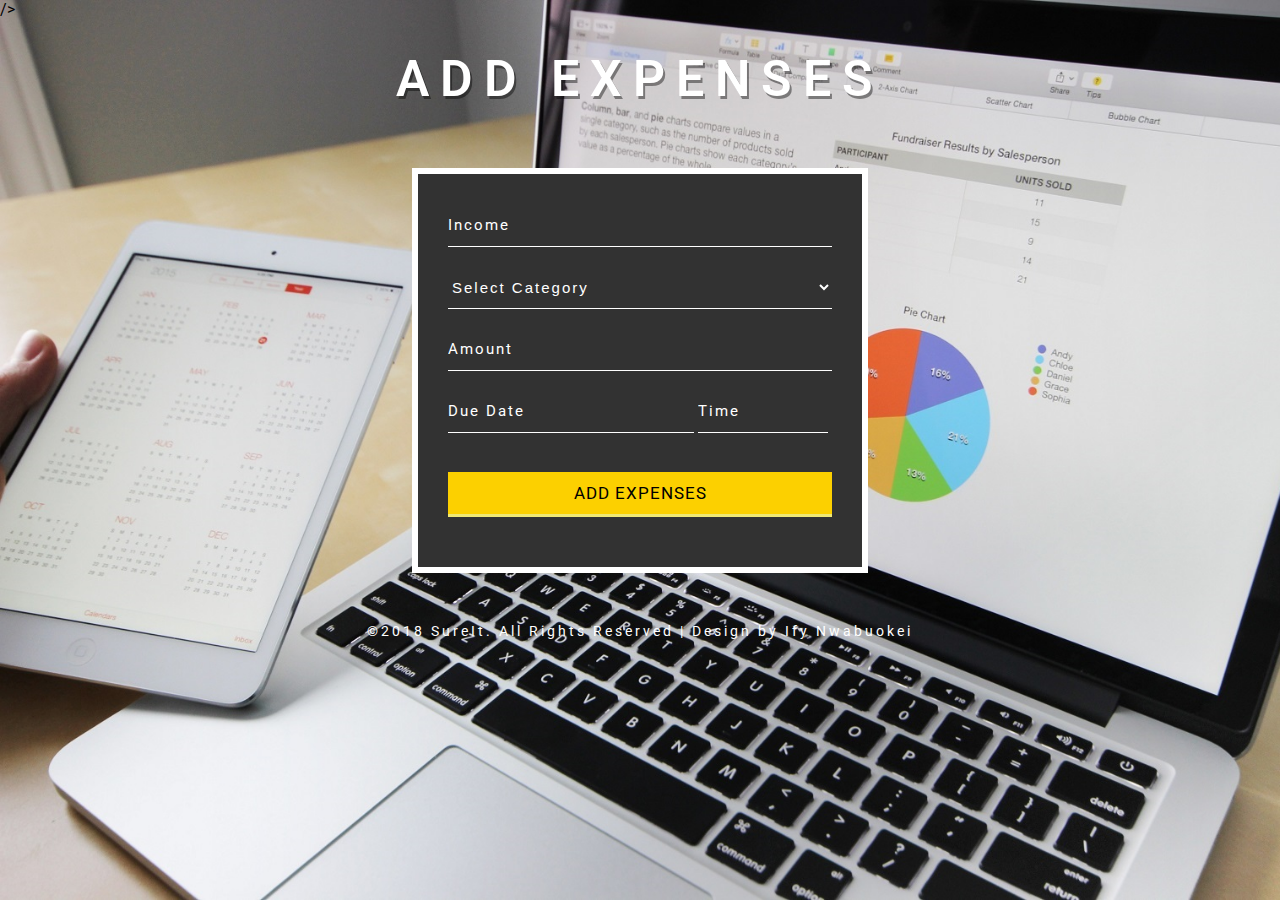
<file: transaction.html>
<!DOCTYPE html>
<html lang="en">

<head>
	<title>SureIt| Add Expenses </title>
	<!-- Meta tags -->
	<meta name="viewport" content="width=device-width, initial-scale=1" />
	<meta http-equiv="Content-Type" content="text/html; charset=utf-8" />
	/>
	<script type="application/x-javascript">
		addEventListener("load", function() { setTimeout(hideURLbar, 0); }, false); function hideURLbar(){ window.scrollTo(0,1); }
	</script>
	<!-- Meta tags -->
	<!--stylesheets-->
	<link href="css/style1.css" rel='stylesheet' type='text/css' media="all">
	<!--//style sheet end here-->
	<!-- Calendar -->
	<link rel="stylesheet" href="css/jquery-ui.css" />
	<!-- //Calendar -->
	<link href="css/wickedpicker.css" rel="stylesheet" type='text/css' media="all" />
	<!-- Time-script-CSS -->

	<link href="//fonts.googleapis.com/css?family=Roboto:300,400,500,700" rel="stylesheet">
</head>

<body>
	<h1 class="header-w3ls">
		Add Expenses</h1>
	<div class="appointment-w3">
		<form action="#" method="post">
			<div class="personal">
			
				<div class="main">
					<div class="form-left-w3l">

						<input type="text" class="top-up" name="name" placeholder="Income" required="">
					</div>
					<div class="form-right-w3ls ">

							<div class="main">

					<div class="form-left-w3l">
						<select class="form-control">
					<option value="">Select Category</option>
						<option>Acecessories</option>
					<option>Nepa Bill</option>
					<option>Children Fee</option>
					<option>Feeding</option>
					<option>Entertainment</option>
					<option>Cosmetics</option>
					<option>Rent</option>
					<option>Car</option>
					<option>Transport</option>
					<option>and more</option>
					</select>
					</div>
				</div>

				<div class="form-left-w3l">

						<input type="email" name="email" placeholder="Amount" required="">
					</div>
				
					</div>
				</div>
				
			</div>
			<div class="information">
				
				
				<div class="main">

					
					<div class="form-left-w3l">
						<input id="datepicker" name="text" type="text" placeholder="Due Date" required="">
						<input type="text" id="timepicker" name="Time" class="timepicker form-control hasWickedpicker" placeholder="Time" required=""
						 onkeypress="return false;">
						<div class="clear"></div>
					</div>
				</div>
				

				
			</div>
			
			
			<div class="btnn">
				<input type="submit" value="Add Expenses">
			</div>
		</form>
	</div>
	<div class="copy">
		<p>&copy;2018 SureIt. All Rights Reserved | Design by Ify Nwabuokei</p>
	</div>
	<!-- js -->
	<script type='text/javascript' src='js/jquery-2.2.3.min.js'></script>
	<!-- //js -->
	<!-- Calendar -->
	<script src="js/jquery-ui.js"></script>
	<script>
		$(function () {
			$("#datepicker,#datepicker1,#datepicker2,#datepicker3").datepicker();
		});
	</script>
	<!-- //Calendar -->
	<!-- Time -->
	<script type="text/javascript" src="js/wickedpicker.js"></script>
	<script type="text/javascript">
		$('.timepicker,.timepicker1').wickedpicker({ twentyFour: false });
	</script>
	<!-- //Time -->

</body>

</html>
</file>
<file: css/style1.css>
html,body,div,span,applet,object,iframe,h1,h2,h3,h4,h5,h6,p,blockquote,pre,a,abbr,acronym,address,big,cite,code,del,dfn,em,img,ins,kbd,q,s,samp,small,strike,strong,sub,sup,tt,var,b,u,i,dl,dt,dd,ol,nav ul,nav li,fieldset,form,label,legend,table,caption,tbody,tfoot,thead,tr,th,td,article,aside,canvas,details,embed,figure,figcaption,footer,header,hgroup,menu,nav,output,ruby,section,summary,time,mark,audio,video{margin:0;padding:0;border:0;font-size:100%;font:inherit;vertical-align:baseline;}
article, aside, details, figcaption, figure,footer, header, hgroup, menu, nav, section {display: block;}
ol,ul{list-style:none;margin:0px;padding:0px;}
blockquote,q{quotes:none;}
blockquote:before,blockquote:after,q:before,q:after{content:'';content:none;}
table{border-collapse:collapse;border-spacing:0;}
/* start editing from here */
a{text-decoration:none;}
.txt-rt{text-align:right;}/* text align right */
.txt-lt{text-align:left;}/* text align left */
.txt-center{text-align:center;}/* text align center */
.float-rt{float:right;}/* float right */
.float-lt{float:left;}/* float left */
.clear{clear:both;}/* clear float */
.pos-relative{position:relative;}/* Position Relative */
.pos-absolute{position:absolute;}/* Position Absolute */
.vertical-base{	vertical-align:baseline;}/* vertical align baseline */
.vertical-top{	vertical-align:top;}/* vertical align top */
nav.vertical ul li{	display:block;}/* vertical menu */
nav.horizontal ul li{	display: inline-block;}/* horizontal menu */
img{max-width:100%;}
/*end reset*/
html,body{
	padding:0;
	margin:0;
	background:#fff;
font-family: 'Roboto', sans-serif;
 }
body a{
    transition:0.5s all;
	-webkit-transition:0.5s all;
	-moz-transition:0.5s all;
	-o-transition:0.5s all;
	-ms-transition:0.5s all;
	text-decoration:none;
}
body a:hover {
	text-decoration: none;
}

body a:focus, a:hover {
	text-decoration: none;
}
input[type="email"],input[type="text"],input[type=password],
input[type="button"],input[type="submit"],textarea{
font-family: 'Roboto', sans-serif;
	transition:0.5s all;
	-webkit-transition:0.5s all;
	-moz-transition:0.5s all;
	-o-transition:0.5s all;
	-ms-transition:0.5s all;
}
h1,h2,h3,h4,h5,h6{
	margin:0;	
	padding:0;
font-family: 'Roboto', sans-serif;
	letter-spacing:1px;
}	
p{
	margin:0;
	padding:0;
	letter-spacing:1px;
font-family: 'Roboto', sans-serif;
}
ul{
	margin:0;
	padding:0;
}
/*-- //Reset-Code --*/
body {
    background: url(../images/2.jpg);
    background-repeat: no-repeat;
    background-size: cover;
    -webkit-background-size: cover;
    -moz-background-size: cover;
    -o-background-size: cover;
    min-height: 100vh;
}
#background:{
     -webkit-filter: blur(5px); /* Safari 6.0 - 9.0 */
    filter: blur(5px);
}
.appointment-w3 {
    width: 24%;
    margin: 60px auto 50px;
    background-color: #323232;
    padding: 30px 30px;
    border: 6px solid #fff;
}
h1{  padding-top: 31px;}
h1.header-w3ls {
    text-align: center;
    font-weight: 600;
    text-transform: uppercase;
    color: #fff;
    letter-spacing: 11px;
    text-shadow: 2px 3px rgba(0, 0, 0, 0.42);
}
.personal h2,
.information h3,
.passport h3{
  color:#000;
text-align:center;
margin:.5em 0em;
letter-spacing:3px;
}

 select.form-control {
	 outline: none;
    width: 100%;
	height:43px;
	border-radius:0;
	box-sizing: border-box;
 }
 			
.form-left-w3l input[type="text"],
.form-right-w3ls input[type="text"],
.form-left-w3l input[type="email"]
,.form-control-w3l textarea[type="text"],
.form-right-w3ls  input[type="date"],
.form-left-w3l  input[type="date"]{
    -webkit-appearance: none;
    display: inline-block;

}
 select.form-control ,
 .form-left-w3l input[type="text"],
 .form-right-w3ls input[type="text"],
 .form-left-w3l input[type="email"]
,.form-control-w3l textarea,
.form-right-w3ls  input[type="date"],
.form-left-w3l  input[type="date"]
{
 outline: none;
width: 100%;
box-sizing: border-box;
background:transparent;
color: #fff;
letter-spacing:2px;
border:none;
border-bottom:1px solid #fff ;
font-size: 15px;
padding: .8em 0;
margin: 0px 0px 19px;
transition: all 0.5s ease-in-out;
-webkit-transition: all 0.5s ease-in-out;
-moz-transition: all 0.5s ease-in-out;
-o-transition: all 0.5s ease-in-out;
-ms-transition: all 0.5s ease-in-out;
	
}
select.form-control {
    background: #323232;
}
textarea{
    height: 134px;
    padding: 1em;
	overflow: hidden;
	resize:none;
}
input#timepicker,input#timepicker1,input#datepicker,input#datepicker1 {
    display: inline-block;
    height: inherit;
	outline:none;
}
input#datepicker,input#datepicker1 {width:64%;}
input#timepicker,input#timepicker1{width:34%;}
input#datepicker2{width:100%;}
::-webkit-input-placeholder { /* Chrome/Opera/Safari */
     color: #fff;
}
::-moz-placeholder { /* Firefox 19+ */
    color: #fff;
}
:-ms-input-placeholder { /* IE 10+ */
     color: #fff;
}
:-moz-placeholder { /* Firefox 18- */
    color: #fff;
}	
input[type="submit"] {
	    border-radius:0px;
    text-transform: uppercase;
       background:#fcd000;
    color: #000;
    padding:11px 15px;
    border: none;
	border-bottom: 3px solid #efe874;
    font-size: 17px;
    outline: none;
    width: 100%;
    letter-spacing: 1px;
    margin:20px 0px;
    cursor: pointer;
    -webkit-transition: 0.5s all;
    -moz-transition: 0.5s all;
    -o-transition: 0.5s all;
    -ms-transition: 0.5s all;
}
 
	input[type="submit"]:hover {
    color: #000;
    background:#e6d28d;
}
.copy{padding-bottom:30px;}
.copy p{
    margin:0em;
    text-align: center;
    color: white;
    letter-spacing: 3px;
}	
.copy p a{
	  color:#fed136;
	  text-decoration:none;
      }	 
.copy p a:hover{color:#fff;}


/*--responsive--*/
@media(max-width:1920px){
	h1.header-w3ls {
    font-size: 64px;
	}
.copy p {
    font-size: 17px;
}
}
@media(max-width:1680px){
	h1.header-w3ls {
    font-size: 58px;
}
.copy p {
    font-size: 16px;
}
}
@media(max-width:1600px){
	h1.header-w3ls {
    font-size: 50px;
	}
	.copy p {
    font-size: 14px;
	}
}
@media(max-width:1440px){
.appointment-w3 {
    width: 28%;
}
}
@media(max-width:1280px){
.appointment-w3 {
    width: 30%;
}
}
@media(max-width:1080px){
.appointment-w3 {
    width: 35%;
}
}
@media(max-width:1050px){

}
@media(max-width:1024px){
	select.form-control, .form-left-w3l input[type="text"], .form-right-w3ls input[type="text"], .form-left-w3l input[type="email"], .form-control-w3l textarea, 
	.form-right-w3ls input[type="date"], .form-left-w3l input[type="date"] {
    font-size: 14px;
	}
	.appointment-w3 {
    padding: 24px 35px;
	}
	.appointment-w3 {
    width: 37%;
}
}
@media(max-width:991px){
.appointment-w3 {
    width: 40%;
}
}
@media(max-width:900px){
	h1.header-w3ls {
    letter-spacing: 8px;
	  font-size: 48px;
	}
  select.form-control, .form-left-w3l input[type="text"], 
  .form-right-w3ls input[type="text"], .form-left-w3l input[type="email"],
  .form-control-w3l textarea, .form-right-w3ls input[type="date"],
  .form-left-w3l input[type="date"] {
    padding: .6em 0;
}
select.form-control {
	
    height: 36px;
}
.appointment-w3 {
    width: 42%;
}
}
@media(max-width:800px){
	.appointment-w3 {
    width: 50%;
}
h1.header-w3ls {
    letter-spacing: 6px;
}
}
@media(max-width:768px){
	.appointment-w3 {
    width: 53%;
}
input[type="submit"] {
    font-size: 16px;
}
}
@media(max-width:767px){
	textarea {
    height: 127px;
	}
	.appointment-w3 {
    padding: 21px 35px;
}
}
@media(max-width:736px){
	.appointment-w3 {
    margin: 22px auto 30px;
	}
	h1.header-w3ls {
    font-size: 46px;
}
}
@media(max-width:667px){
	h1.header-w3ls {
    letter-spacing: 4px;
}
.appointment-w3 {
    padding: 21px 28px;
	width: 57%;
}
.copy p {
    letter-spacing: 2px;
}
}
@media(max-width:640px){
	h1.header-w3ls {
    font-size: 44px;
}
select.form-control, .form-left-w3l input[type="text"], .form-right-w3ls input[type="text"], .form-left-w3l input[type="email"], .form-control-w3l textarea, 
.form-right-w3ls input[type="date"], .form-left-w3l input[type="date"] {
    letter-spacing: 1px;
}
.appointment-w3 {
    width: 60%;
}
}
@media(max-width:600px){
	h1.header-w3ls {
    letter-spacing: 2px;
}
select.form-control, .form-left-w3l input[type="text"], .form-right-w3ls input[type="text"], .form-left-w3l input[type="email"], .form-control-w3l textarea, .form-right-w3ls input[type="date"], .form-left-w3l input[type="date"] {
    font-size: 13px;
}
.copy p {
    line-height: 28px;
    padding: 0px 20px;
}
}
@media(max-width:568px){
	.personal h2, .information h3, .passport h3 {
    font-size: 28px;
}
h1.header-w3ls {
    font-size: 42px;
}
textarea {
    height: 114px;
}
}
@media(max-width:480px){
.main {
	flex-direction: column;
   -webkit-flex-direction:  column;
}
h1.header-w3ls {
    font-size: 41px;
	line-height: 51px;
}
.appointment-w3 {
    margin: 13px auto 30px;
}
.appointment-w3 {
    width: 65%;
}
}
@media(max-width:440px){
	.personal h2, .information h3, .passport h3 {
    font-size: 26px;
}
	input[type="submit"] {
    margin: 14px 0px;
	}
}
@media(max-width:414px){
.appointment-w3 {
    width: 74%;
}
}
@media(max-width:384px){
	h1.header-w3ls {
    font-size: 37px;
}
}
@media(max-width:375px){
	textarea {
    height: 111px;
}
input#timepicker, input#timepicker1 {
    width: 100%;
}
input#datepicker, input#datepicker1 {
    width: 100%;
}
h1.header-w3ls {
    font-size: 35px;
	 line-height: 42px;
}
}
@media(max-width:320px){
	.personal h2, .information h3, .passport h3 {
    letter-spacing: 1px;
	    font-size: 24px;
}
h1.header-w3ls {
	letter-spacing: 1px;
    font-size: 31px;
}
.copy p {
    letter-spacing: 1px;
}
.copy p {
    padding: 0px 5px;
}
}
/*--//responsive--*/
</file>
<file: css/wickedpicker.css>
.wickedpicker {
	-webkit-user-select: none;
	-moz-user-select: none;
	-ms-user-select: none;
	user-select: none;
	box-shadow: 0 0 0 1px rgba(14, 41, 57, 0.12), 0 2px 5px rgba(14, 41, 57, 0.44), inset 0 -1px 2px rgba(14, 41, 57, 0.15);
	background: #fefefe;
	margin: 0 auto;
	border-radius: 0.1px;
	width: 270px;
	height: 130px;
	font-size: 14px;
	display: none; }
.wickedpicker__title {
    background-image: -webkit-linear-gradient(top, #ffffff 0%, #f2f2f2 100%);
    background-image: linear-gradient(to bottom, #ffffff 0%, #f2f2f2 100%);
    position: relative;
    background: #f2f2f2;
    margin: 0 auto;
    border-bottom: 1px solid #e5e5e5;
    padding: 12px 11px 10px 15px;
    color: #4C4C4C;
    font-size: inherit; }
.wickedpicker__close {
    -webkit-transform: translateY(-25%);
    -moz-transform: translateY(-25%);
    -ms-transform: translateY(-25%);
    -o-transform: translateY(-25%);
    transform: translateY(-25%);
    position: absolute;
    top: 25%;
    right: 5px;
    color: #26d797;
    cursor: pointer; }
.wickedpicker__close:before {
    content: '\e802'; 
}
.wickedpicker__controls {
    padding: 10px 0;
    line-height: normal;
    margin: 0; 
}
.wickedpicker__controls__control, .wickedpicker__controls__control--separator {
    vertical-align: middle;
    display: inline-block;
    font-size: inherit;
    margin: 0 auto;
    width: 35px;
    letter-spacing: 1.3px; 
}
.wickedpicker__controls__control-up, .wickedpicker__controls__control-down {
    color: #26d797;
    position: relative;
    display: block;
    margin: 3px auto;
    font-size: 18px;
    cursor: pointer; 
}
.wickedpicker__controls__control-up:before {
    content: '\e800'; 
}
.wickedpicker__controls__control-down:after {
    content: '\e801'; 
}
.wickedpicker__controls__control--separator {
	width: 5px; 
}
.text-center, .wickedpicker__title, .wickedpicker__controls, .wickedpicker__controls__control, .wickedpicker__controls__control--separator, .wickedpicker__controls__control-up, .wickedpicker__controls__control-down {
	text-align: center; 
}
.hover-state {
	color: #eb422a; 
}
@font-face {
	font-family: 'fontello';
	src: url("../fonts/fontello.eot?52602240");
	src: url("../fonts/fontello.eot?52602240#iefix") format("embedded-opentype"), url("../fonts/fontello.woff?52602240") format("woff"), url("../fonts/fontello.ttf?52602240") format("truetype"), url("../fonts/fontello.svg?52602240#fontello") format("svg");
	font-weight: normal;
	font-style: normal; 
}
.fontello:before, .wickedpicker__close:before, .wickedpicker__controls__control-up:before, .fontello-after:after, .wickedpicker__controls__control-down:after {
	font-family: 'fontello';
	font-style: normal;
	font-weight: normal;
	speak: none;
	display: inline-block;
	text-decoration: inherit;
	width: 1em;
	margin-right: .2em;
	text-align: center;
	font-variant: normal;
	text-transform: none;
	line-height: 1em;
	margin-left: .2em;
	-webkit-font-smoothing: antialiased;
	-moz-osx-font-smoothing: grayscale; 
}
@media(max-width: 991px){
	.wickedpicker {
		width: 250px;
	}
}
@media (max-width: 667px){
	.wickedpicker {
		width: 223px;
	}
}
@media (max-width: 640px){
	.wickedpicker {
		width: 167px;
	}
}
@media (max-width: 600px){
	.wickedpicker {
		width: 156px;
	}
}
@media (max-width: 568px){
	.wickedpicker {
		width: 146px;
	}
}
</file>
